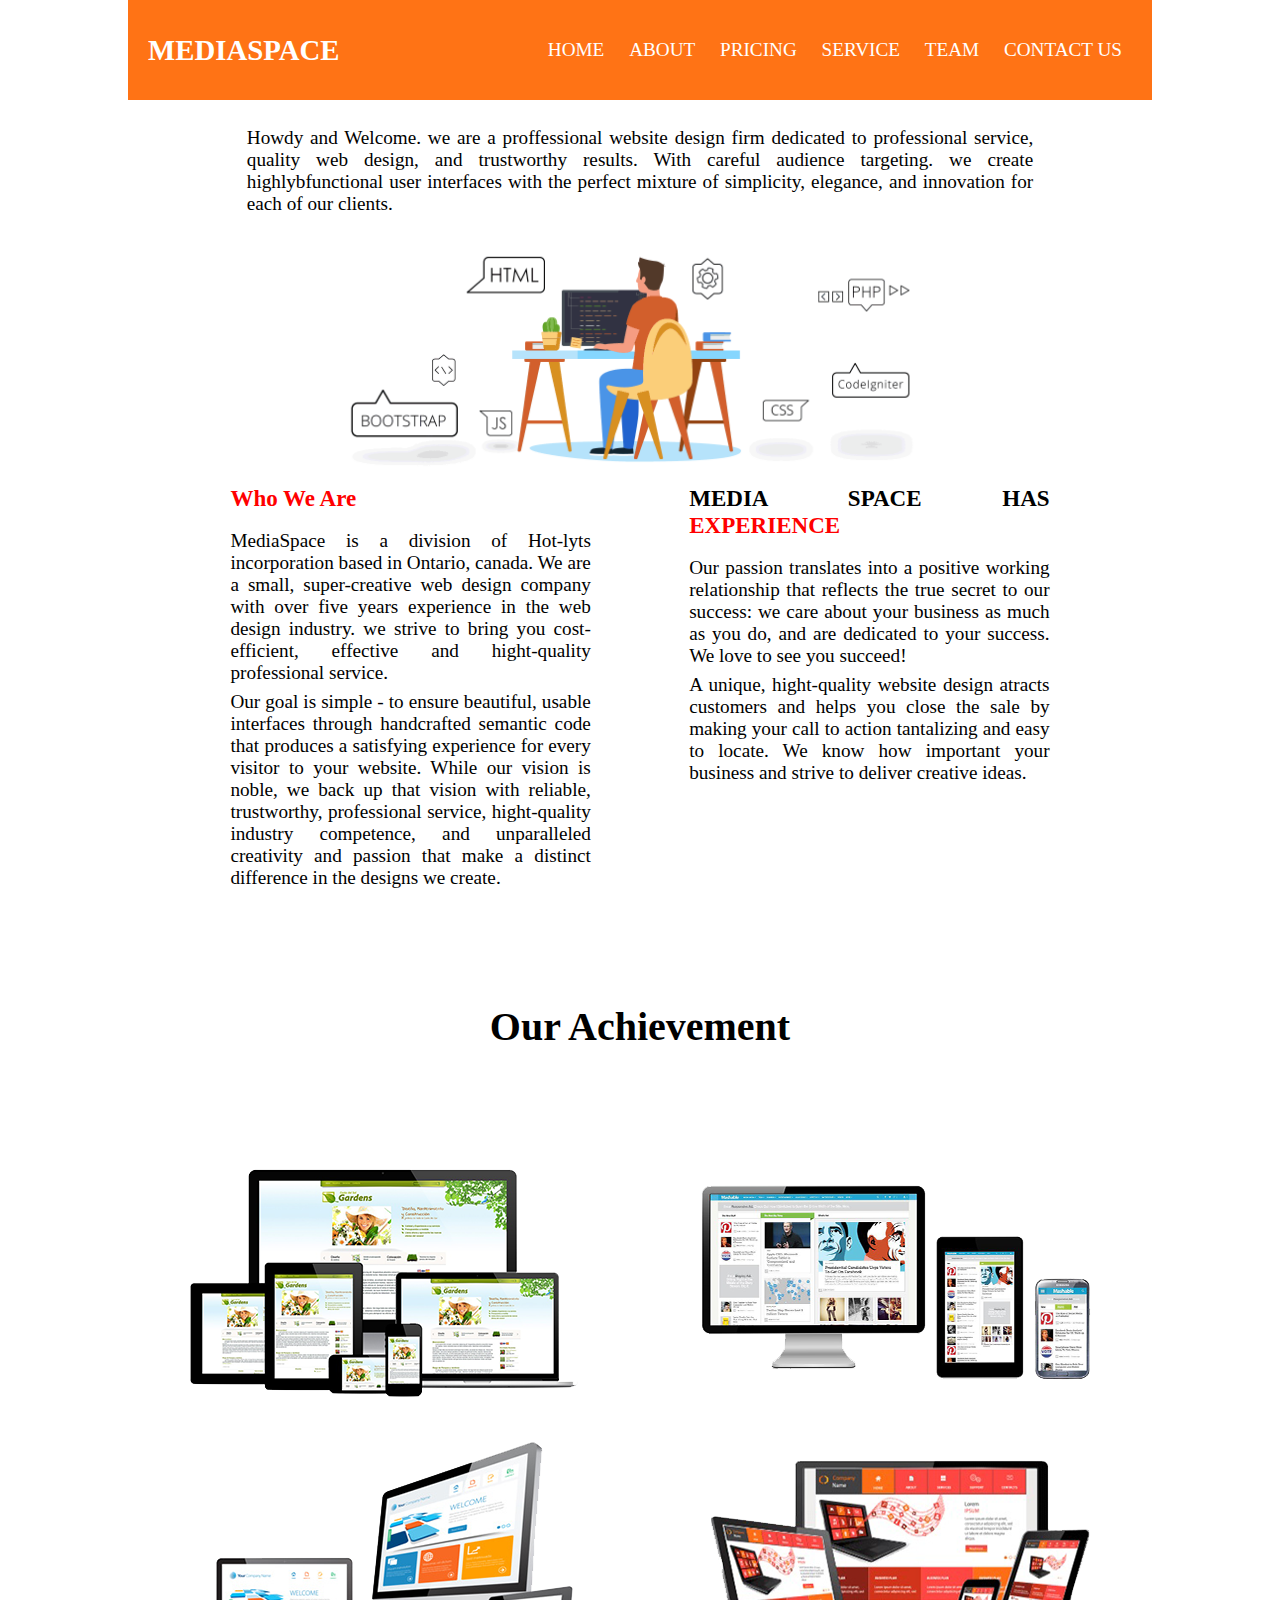
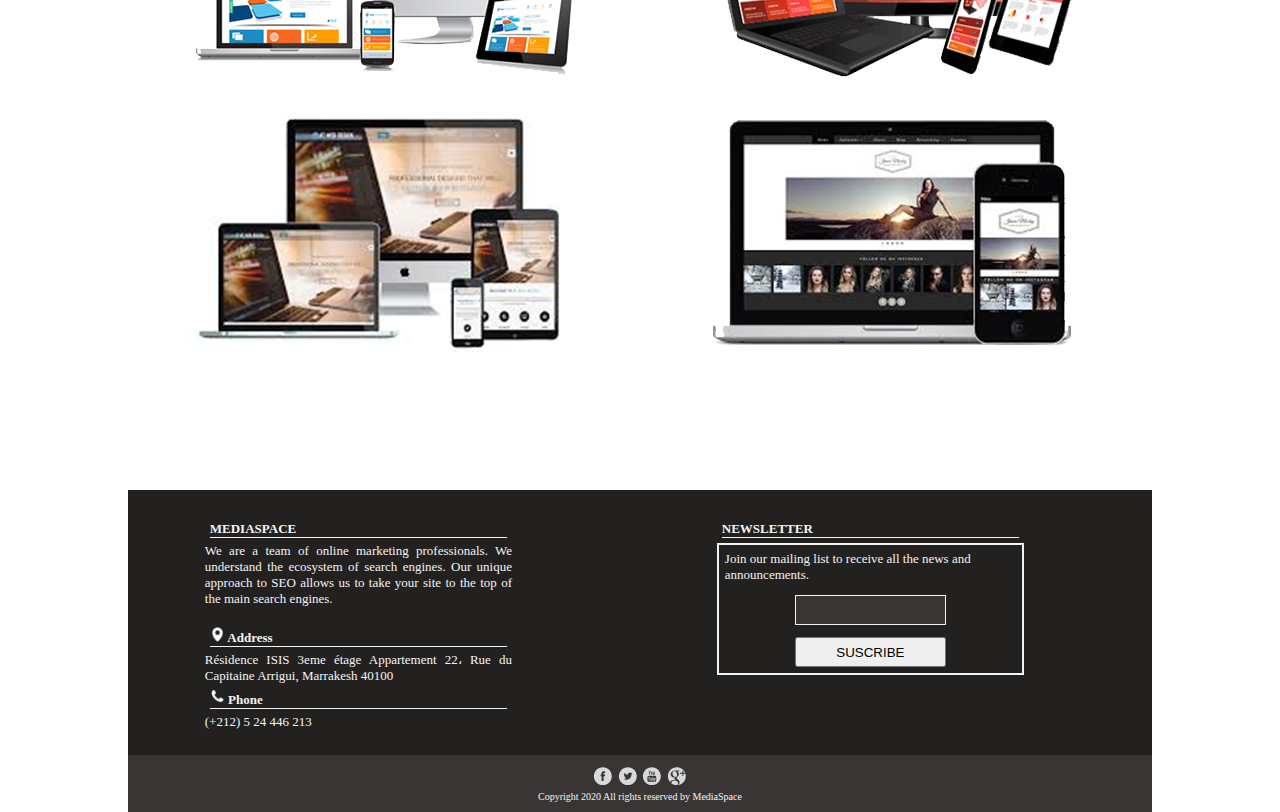
<file: achievement.html>
<!DOCTYPE html>
<html lang="en">

<head>
    <meta charset="UTF-8">
    <meta name="viewport" content="width=device-width, initial-scale=1.0">
    <link rel="stylesheet" href="./css/achievement.css">
    <link rel="stylesheet" href="./css/footer2.css">
    <link rel="stylesheet" href="https://use.fontawesome.com/releases/v5.6.1/css/all.css">
    <link rel="stylesheet" href="./css/navbar.css">

    <title>About us</title>
</head>

<body>
    <!------------------------------------------------------------------------------------------------>
    <div class="header">
        <h2 class="logo">MediaSpace</h2>
        <input type="checkbox" id="chk">
        <label for="chk" class="show-menu-btn">
            <i class="fas fa-ellipsis-h"></i>
        </label>
        <ul class="menu">
            <a href="index.html">Home</a>
            <a href="achievement.html">About</a>
            <a href="FPricing.html">Pricing</a>
            <a href="service.html">Service</a>
            <a href="team.html">Team</a>
            <a href="footer.html">Contact us</a>
            <label for="chk" class="hide-menu-btn">
                <i class="fas fa-times"></i>
            </label>

        </ul>
    </div>
    <!------------------------------------------------------------------------------------------------>
    <section class="section1">
        <div class="txt1">

            <p>Howdy and Welcome. we are a proffessional website design firm dedicated to professional service,
                quality web design, and trustworthy results. With careful audience targeting. we create
                highlybfunctional user interfaces with the perfect mixture of simplicity, elegance, and
                innovation
                for each of our clients.</p>
        </div>
    </section>

    <div class="myworkflow">
        <img src="./img/website.gif" alt="gif" id="gif">
    </div>
    <section class="alltxt">
        <div class="txt2">
            <h1><strong> Who We Are</strong></h1>
            <p>MediaSpace is a division of Hot-lyts incorporation based in Ontario, canada.
                We are a small, super-creative web design company with over five years
                experience in the web design industry. we strive to bring you cost-efficient, effective and
                hight-quality professional service.</p>

            <p>Our goal is simple - to ensure beautiful, usable interfaces through handcrafted semantic code
                that
                produces a satisfying experience for every visitor to your website. While our vision is noble,
                we
                back up that vision with reliable, trustworthy, professional service, hight-quality industry
                competence, and unparalleled creativity and passion that make a distinct difference in the
                designs
                we create.</p>
        </div>
        <div class="txt3">
            <h1><strong> MEDIA
                    SPACE HAS <span>
                        EXPERIENCE </span></strong></h1>
            <p>Our passion translates into a positive working relationship that reflects the true secret to our
                success: we care about your business as much as you do, and are dedicated to your success. We
                love
                to see you succeed!</p>

            <p>A unique, hight-quality website design atracts customers and helps you close the sale by making
                your
                call to action tantalizing and easy to locate. We know how important your business and
                strive to deliver creative ideas.</p>
        </div>
    </section>
    </section>
    <section class="achievement">
        <div class="our__title3">
            <h1><span> Our</span> Achievement</h1>
        </div>
        <div class="sec__img1">
            <img class="our_img" src="./img/img1-.png" alt="responsive">
        </div>
        <div class="sec__img2">
            <img class="our_img" src="./img/img2-.png" alt="responsive">
        </div>
        <div class="sec__img3">
            <img class="our_img" src="./img/img3-.png" alt="responsive">
        </div>
        <div class="sec__img4">
            <img class="our_img" src="./img/img4-.png" alt="responsive">
        </div>
        <div class="sec__img5">
            <img class="our_img" src="./img/img5-.png" alt="responsive">
        </div>
        <div class="sec__img6">
            <img class="our_img" src="./img/img6-.png" alt="responsive">
        </div>
    </section>
    <!-------------------------------------------------------------------------------------------->
    <footer>
        <div class="contact-info">
            <div class="info">
                <h3>MEDIASPACE</h3>
                <p>We are a team of online marketing professionals. We understand the ecosystem of search engines. Our
                    unique approach to SEO allows us to take your site to the top of the main search engines.</p>
                <div class="contact">
                    <h3><img class="contact__address" src="./img/location icon blanc.png" alt="location icon"> Address
                    </h3>
                    <p>Résidence ISIS 3eme étage Appartement 22، Rue du Capitaine Arrigui, Marrakesh 40100</p>
                    <h3><img class="contact__phone" src="./img/phone icon blanc.png" alt="phone icon"> Phone</h3>
                    <p>(+212) 5 24 446 213</p>
                </div>
            </div>
            <div class="news">
                <h3>NEWSLETTER</h3>
                <div class="news__box">
                    <p>Join our mailing list to receive all the news and announcements.</p>
                    <input type="email" name="email" required>
                    <button type="submit">SUSCRIBE</button>
                </div>
            </div>
        </div>
        <div class="media">
            <a href="#"><img class="media__icon" src="./img/iconfinder_facebook_circle_gray_107140.svg"
                    alt="facebook"></a>
            <a href="#"><img class="media__icon" src="./img/iconfinder_twitter_circle_gray_107135.svg"
                    alt="twitter"></a>
            <a href="#"><img class="media__icon" src="./img/iconfinder_youtube_circle_gray_107133.svg"
                    alt="youtube"></a>
            <a href="#"><img class="media__icon" src="./img/iconfinder_google_circle_gray_107151.svg" alt="google"></a>
            <p>Copyright 2020 All rights reserved by MediaSpace</p>
        </div>
    </footer>

</body>

</html>
</file>
<file: css/achievement.css>
* {
  padding: 0;
  margin: 0;
  -webkit-box-sizing: border-box;
  box-sizing: border-box;
}

body {
  width: 80%;
  margin: 0 auto;
  font-family: 'PT Serif', serif;
  font-size: 1.2em;
}

.header {
  height: 100px;
  background: #FF7315;
  padding: 0 20px;
  color: #fff;
}

.logo {
  line-height: 100px;
  float: left;
  text-transform: uppercase;
}

.menu {
  float: right;
  line-height: 100px;
}

.menu a {
  color: #fff;
  text-transform: uppercase;
  text-decoration: none;
  padding: 0 10px;
  -webkit-transition: 0.4s;
  transition: 0.4s;
}

.show-menu-btn,
.hide-menu-btn {
  -webkit-transition: 0.4s;
  transition: 0.4s;
  font-size: 30px;
  cursor: pointer;
  display: none;
}

.show-menu-btn {
  float: right;
}

.show-menu-btn i {
  line-height: 100px;
}

.menu a:hover,
.show-menu-btn:hover,
.hide-menu-btn:hover {
  color: #3498db;
}

#chk {
  position: absolute;
  visibility: hidden;
  z-index: -1111;
}

.alltxt {
  width: 80%;
  margin: 0 auto;
  display: -webkit-box;
  display: -ms-flexbox;
  display: flex;
  -ms-flex-wrap: wrap;
      flex-wrap: wrap;
  -webkit-box-pack: justify;
      -ms-flex-pack: justify;
          justify-content: space-between;
}

.txt2 {
  width: 44%;
  text-align: justify;
}

.txt2 h1 {
  font-size: 1.2em;
  padding-top: 3%;
  padding-bottom: 3%;
  color: red;
}

.txt2 p {
  padding-top: 2%;
}

.txt3 {
  width: 44%;
  text-align: justify;
}

.txt3 h1 {
  font-size: 1.2em;
  padding-top: 3%;
  padding-bottom: 3%;
}

.txt3 p {
  padding-top: 2%;
}

.txt3 span {
  color: red;
}

@media screen and (max-width: 800px) {
  .show-menu-btn,
  .hide-menu-btn {
    display: block;
  }
  .menu {
    position: fixed;
    width: 100%;
    height: 100vh;
    background: #333;
    right: -100%;
    top: 0;
    text-align: center;
    padding: 80px 0;
    line-height: normal;
    -webkit-transition: 0.7s;
    transition: 0.7s;
  }
  .menu a {
    display: block;
    padding: 20px;
  }
  .hide-menu-btn {
    position: absolute;
    top: 40px;
    right: 40px;
  }
  #chk:checked ~ .menu {
    right: 0;
  }
}

@media screen and (max-width: 1090px) {
  .show-menu-btn,
  .hide-menu-btn {
    display: block;
  }
  .menu {
    position: absolute;
    width: 100%;
    height: 100vh;
    background: #333;
    opacity: 0.9;
    right: -100%;
    top: 0;
    text-align: center;
    padding: 80px 0;
    line-height: normal;
    -webkit-transition: 0.7s;
    transition: 0.7s;
  }
  .menu a {
    display: block;
    padding: 20px;
  }
  .hide-menu-btn {
    position: absolute;
    top: 40px;
    right: 40px;
  }
  #chk:checked ~ .menu {
    right: 0;
  }
}

.section1 {
  width: 80%;
  margin: 0 auto;
  margin-top: 1%;
}

.section1 .txt1 {
  margin: 0 auto;
  padding: 2%;
  text-align: justify;
}

.section1 .txt1 h1 {
  text-align: center;
  padding-bottom: 2%;
  font-size: 2em;
}

.myworkflow {
  width: 60%;
  margin: 0 auto;
}

.myworkflow #gif {
  width: 100%;
  margin: 0 auto;
  -webkit-box-pack: center;
      -ms-flex-pack: center;
          justify-content: center;
}

.achievement {
  width: 100%;
  margin: 0 auto;
  margin-bottom: 10%;
  display: -ms-grid;
  display: grid;
  -ms-grid-columns: 1fr 1fr 1fr;
      grid-template-columns: 1fr 1fr 1fr;
  -ms-grid-rows: 25% 50% 60%;
      grid-template-rows: 25% 50% 60%;
      grid-template-areas: ". our__title3 ." "sec__img1 sec__img2 sec__img3" "sec__img4 sec__img5 sec__img6";
}

.our__title3 {
  -ms-grid-row: 1;
  -ms-grid-column: 2;
  grid-area: our__title3;
  -ms-flex-item-align: center;
      -ms-grid-row-align: center;
      align-self: center;
  -ms-grid-column-align: center;
      justify-self: center;
}

.our__title3 h1 {
  font-size: 2.5rem;
}

.sec__img1 {
  -ms-grid-row: 2;
  -ms-grid-column: 1;
  grid-area: sec__img1;
  -ms-flex-item-align: center;
      -ms-grid-row-align: center;
      align-self: center;
  -ms-grid-column-align: center;
      justify-self: center;
}

.sec__img2 {
  -ms-grid-row: 2;
  -ms-grid-column: 2;
  grid-area: sec__img2;
  -ms-flex-item-align: center;
      -ms-grid-row-align: center;
      align-self: center;
  -ms-grid-column-align: center;
      justify-self: center;
}

.sec__img3 {
  -ms-grid-row: 2;
  -ms-grid-column: 3;
  grid-area: sec__img3;
  -ms-flex-item-align: center;
      -ms-grid-row-align: center;
      align-self: center;
  -ms-grid-column-align: center;
      justify-self: center;
}

.sec__img4 {
  -ms-grid-row: 3;
  -ms-grid-column: 1;
  grid-area: sec__img4;
  -ms-flex-item-align: center;
      -ms-grid-row-align: center;
      align-self: center;
  -ms-grid-column-align: center;
      justify-self: center;
  padding-bottom: 6%;
}

.sec__img5 {
  -ms-grid-row: 3;
  -ms-grid-column: 2;
  grid-area: sec__img5;
  -ms-flex-item-align: center;
      -ms-grid-row-align: center;
      align-self: center;
  -ms-grid-column-align: center;
      justify-self: center;
  padding-bottom: 6%;
}

.sec__img6 {
  -ms-grid-row: 3;
  -ms-grid-column: 3;
  grid-area: sec__img6;
  -ms-flex-item-align: center;
      -ms-grid-row-align: center;
      align-self: center;
  -ms-grid-column-align: center;
      justify-self: center;
  padding-bottom: 6%;
}

@media (max-width: 1600px) {
  .achievement {
    width: 100%;
    margin: 0 auto;
    margin-bottom: 10%;
    display: -ms-grid;
    display: grid;
    -ms-grid-columns: 50% 50%;
        grid-template-columns: 50% 50%;
    -ms-grid-rows: 1fr 1fr 1fr 1fr;
        grid-template-rows: 1fr 1fr 1fr 1fr;
        grid-template-areas: "our__title3 our__title3" "sec__img1 sec__img2" "sec__img3 sec__img4" "sec__img5 sec__img6";
  }
  .our__title3 {
    -ms-grid-row: 1;
    -ms-grid-column: 1;
    -ms-grid-column-span: 2;
    grid-area: our__title3;
    -ms-flex-item-align: center;
        -ms-grid-row-align: center;
        align-self: center;
    -ms-grid-column-align: center;
        justify-self: center;
  }
  .our__title3 h1 {
    font-size: 2.5rem;
  }
  .sec__img1 {
    -ms-grid-row: 2;
    -ms-grid-column: 1;
    grid-area: sec__img1;
    -ms-flex-item-align: center;
        -ms-grid-row-align: center;
        align-self: center;
    -ms-grid-column-align: center;
        justify-self: center;
    padding-bottom: 6%;
  }
  .sec__img2 {
    -ms-grid-row: 2;
    -ms-grid-column: 2;
    grid-area: sec__img2;
    -ms-flex-item-align: center;
        -ms-grid-row-align: center;
        align-self: center;
    -ms-grid-column-align: center;
        justify-self: center;
    padding-bottom: 6%;
  }
  .sec__img3 {
    -ms-grid-row: 3;
    -ms-grid-column: 1;
    grid-area: sec__img3;
    -ms-flex-item-align: center;
        -ms-grid-row-align: center;
        align-self: center;
    -ms-grid-column-align: center;
        justify-self: center;
    padding-bottom: 6%;
  }
  .sec__img4 {
    -ms-grid-row: 3;
    -ms-grid-column: 2;
    grid-area: sec__img4;
    -ms-flex-item-align: center;
        -ms-grid-row-align: center;
        align-self: center;
    -ms-grid-column-align: center;
        justify-self: center;
    padding-bottom: 6%;
  }
  .sec__img5 {
    -ms-grid-row: 4;
    -ms-grid-column: 1;
    grid-area: sec__img5;
    -ms-flex-item-align: center;
        -ms-grid-row-align: center;
        align-self: center;
    -ms-grid-column-align: center;
        justify-self: center;
    padding-bottom: 6%;
  }
  .sec__img6 {
    -ms-grid-row: 4;
    -ms-grid-column: 2;
    grid-area: sec__img6;
    -ms-flex-item-align: center;
        -ms-grid-row-align: center;
        align-self: center;
    -ms-grid-column-align: center;
        justify-self: center;
    padding-bottom: 6%;
  }
}

@media (max-width: 970px) {
  .txt2 {
    width: 100%;
    text-align: justify;
    padding: 6%;
  }
  .txt2 h1 {
    font-size: 1.2em;
    padding-top: 3%;
    padding-bottom: 3%;
    color: red;
  }
  .txt2 p {
    padding-top: 2%;
  }
  .txt3 {
    width: 100%;
    text-align: justify;
    padding: 6%;
  }
  .txt3 h1 {
    font-size: 1.2em;
    padding-top: 3%;
    padding-bottom: 3%;
  }
  .txt3 p {
    padding-top: 2%;
  }
  .txt3 span {
    color: red;
  }
  .achievement {
    width: 100%;
    margin: 0 auto;
    margin-bottom: 10%;
    display: -ms-grid;
    display: grid;
    -ms-grid-columns: 1fr;
        grid-template-columns: 1fr;
    -ms-grid-rows: 1fr;
        grid-template-rows: 1fr;
        grid-template-areas: "our__title3" "sec__img1" "sec__img2" "sec__img3" "sec__img4" "sec__img5" "sec__img6";
  }
  .our__title3 {
    -ms-grid-row: 1;
    -ms-grid-column: 1;
    grid-area: our__title3;
    -ms-flex-item-align: center;
        -ms-grid-row-align: center;
        align-self: center;
    -ms-grid-column-align: center;
        justify-self: center;
    padding: 6%;
  }
  .our__title3 h1 {
    font-size: 2.5rem;
  }
  .sec__img1 {
    -ms-grid-row: 2;
    -ms-grid-column: 1;
    grid-area: sec__img1;
    -ms-flex-item-align: center;
        -ms-grid-row-align: center;
        align-self: center;
    -ms-grid-column-align: center;
        justify-self: center;
    padding: 6%;
    padding-bottom: 6%;
  }
  .sec__img2 {
    -ms-grid-row: 3;
    -ms-grid-column: 1;
    grid-area: sec__img2;
    -ms-flex-item-align: center;
        -ms-grid-row-align: center;
        align-self: center;
    -ms-grid-column-align: center;
        justify-self: center;
    padding: 6%;
    padding-bottom: 6%;
  }
  .sec__img3 {
    -ms-grid-row: 4;
    -ms-grid-column: 1;
    grid-area: sec__img3;
    -ms-flex-item-align: center;
        -ms-grid-row-align: center;
        align-self: center;
    -ms-grid-column-align: center;
        justify-self: center;
    padding: 6%;
    padding-bottom: 6%;
  }
  .sec__img4 {
    -ms-grid-row: 5;
    -ms-grid-column: 1;
    grid-area: sec__img4;
    -ms-flex-item-align: center;
        -ms-grid-row-align: center;
        align-self: center;
    -ms-grid-column-align: center;
        justify-self: center;
    padding: 6%;
    padding-bottom: 6%;
  }
  .sec__img5 {
    -ms-grid-row: 6;
    -ms-grid-column: 1;
    grid-area: sec__img5;
    -ms-flex-item-align: center;
        -ms-grid-row-align: center;
        align-self: center;
    -ms-grid-column-align: center;
        justify-self: center;
    padding: 6%;
    padding-bottom: 6%;
  }
  .sec__img6 {
    -ms-grid-row: 7;
    -ms-grid-column: 1;
    grid-area: sec__img6;
    -ms-flex-item-align: center;
        -ms-grid-row-align: center;
        align-self: center;
    -ms-grid-column-align: center;
        justify-self: center;
    padding: 6%;
    padding-bottom: 6%;
  }
}
/*# sourceMappingURL=achievement.css.map */
</file>
<file: css/footer2.css>
* {
  padding: 0;
  margin: 0;
  -webkit-box-sizing: border-box;
          box-sizing: border-box;
}

body {
  width: 80%;
  margin: 0 auto;
  font-family: 'PT Serif', serif;
  font-size: 1.2em;
}

.contact-info {
  display: -ms-grid;
  display: grid;
  -ms-grid-columns: 1fr 1fr;
      grid-template-columns: 1fr 1fr;
  background-color: #232020;
  color: #f4f4f4;
}

.contact-info .news {
  width: 70%;
  -ms-grid-column: 2;
  -ms-grid-column-span: 1;
  grid-column: 2/3;
  padding: 5%;
  margin: 0 10%;
}

.contact-info .news h3 {
  margin: 5px;
  font-size: small;
  border-bottom: 1px solid #f4f4f4;
}

.contact-info .news .valid {
  display: none;
  margin: 10px auto;
  padding: 5%;
}

.contact-info .news .news__box {
  display: -webkit-box;
  display: -ms-flexbox;
  display: flex;
  -webkit-box-orient: vertical;
  -webkit-box-direction: normal;
      -ms-flex-direction: column;
          flex-direction: column;
  -webkit-box-align: center;
      -ms-flex-align: center;
          align-items: center;
  border: 2px solid #f4f4f4;
}

.contact-info .news .news__box p {
  font-size: small;
  margin: 2%;
}

.contact-info .news .news__box input {
  border: 1px solid #f4f4f4;
  background-color: #3a3535;
  color: #f4f4f4;
}

.contact-info .news .news__box button, .contact-info .news .news__box input {
  width: 50%;
  height: 30px;
  margin: 2%;
}

.contact-info .info {
  width: 70%;
  -ms-grid-column: 1;
  -ms-grid-column-span: 1;
  grid-column: 1/2;
  padding: 5%;
  margin: 0 10%;
  text-align: justify;
}

.contact-info .info h3 {
  margin: 5px;
  font-size: small;
  border-bottom: 1px solid #f4f4f4;
}

.contact-info .info p {
  font-size: small;
}

.contact-info .info .contact {
  margin-top: 20px;
}

.contact-info .info .contact .contact__address,
.contact-info .info .contact .contact__phone {
  width: 15px;
}

.contact-info .info .contact h3,
.contact-info .info .contact p {
  font-size: small;
}

.media {
  padding: 1%;
  background-color: #3a3535;
  color: #f4f4f4;
  text-align: center;
}

.media .media__icon {
  width: 20px;
}

.media p {
  font-size: x-small;
}

@media screen and (max-width: 1000px) {
  .contact-info {
    display: -ms-grid;
    display: grid;
    text-align: center;
    -ms-grid-columns: 1fr;
        grid-template-columns: 1fr;
    -ms-grid-rows: 1fr 1fr;
        grid-template-rows: 1fr 1fr;
        grid-template-areas: "info"  "news";
  }
  .contact-info .info {
    -ms-grid-row: 1;
    -ms-grid-column: 1;
    grid-area: info;
  }
  .contact-info .news {
    -ms-grid-row: 2;
    -ms-grid-column: 1;
    grid-area: news;
  }
}

@media screen and (max-width: 480px) {
  .contact-info {
    font-size: 1em;
  }
}
/*# sourceMappingURL=footer2.css.map */
</file>
<file: css/navbar.css>
.header {
    width: 100%;
    height: 100px;
    background: #FF7315;
    padding: 0 20px;
    color: #fff;
}

.logo {
    line-height: 100px;
    float: left;
    text-transform: uppercase;
}

.menu {
    float: right;
    line-height: 100px;
}

.menu a {
    text-transform: uppercase;
    text-decoration: none;
    color: #fff;
    padding: 0 10px;
    transition: 0.4s;
}

.show-menu-btn {
    float: right;
}

.show-menu-btn i {
    line-height: 100px;
}

.show-menu-btn,
.hide-menu-btn {
    transition: 0.4s;
    font-size: 30px;
    cursor: pointer;
    display: none;
}

.menu a:hover,
.show-menu-btn:hover,
.hide-menu-btn:hover {
    color: black;
}

#chk {
    position: absolute;
    visibility: hidden;
    z-index: -1111;
}

@media screen and (max-width: 1090px) {

    .show-menu-btn,
    .hide-menu-btn {
        display: block;
    }

    .menu {
        display: none;
        position: absolute;
        width: 80%;
        height: 100vh;
        margin: 0 10%;
        background: #FF7315;
        opacity: 0.9;
        right: -100%;
        top: 0;
        text-align: center;
        padding: 80px 0;
        line-height: normal;
        transition: 0.7s;
    }

    .menu a {
        display: block;
        padding: 20px;
        font-weight: 700;
    }


    .hide-menu-btn {
        position: absolute;
        top: 40px;
        right: 40px;
    }

    #chk:checked~.menu {
        right: 0;
        display: block;
    }


}
</file>
